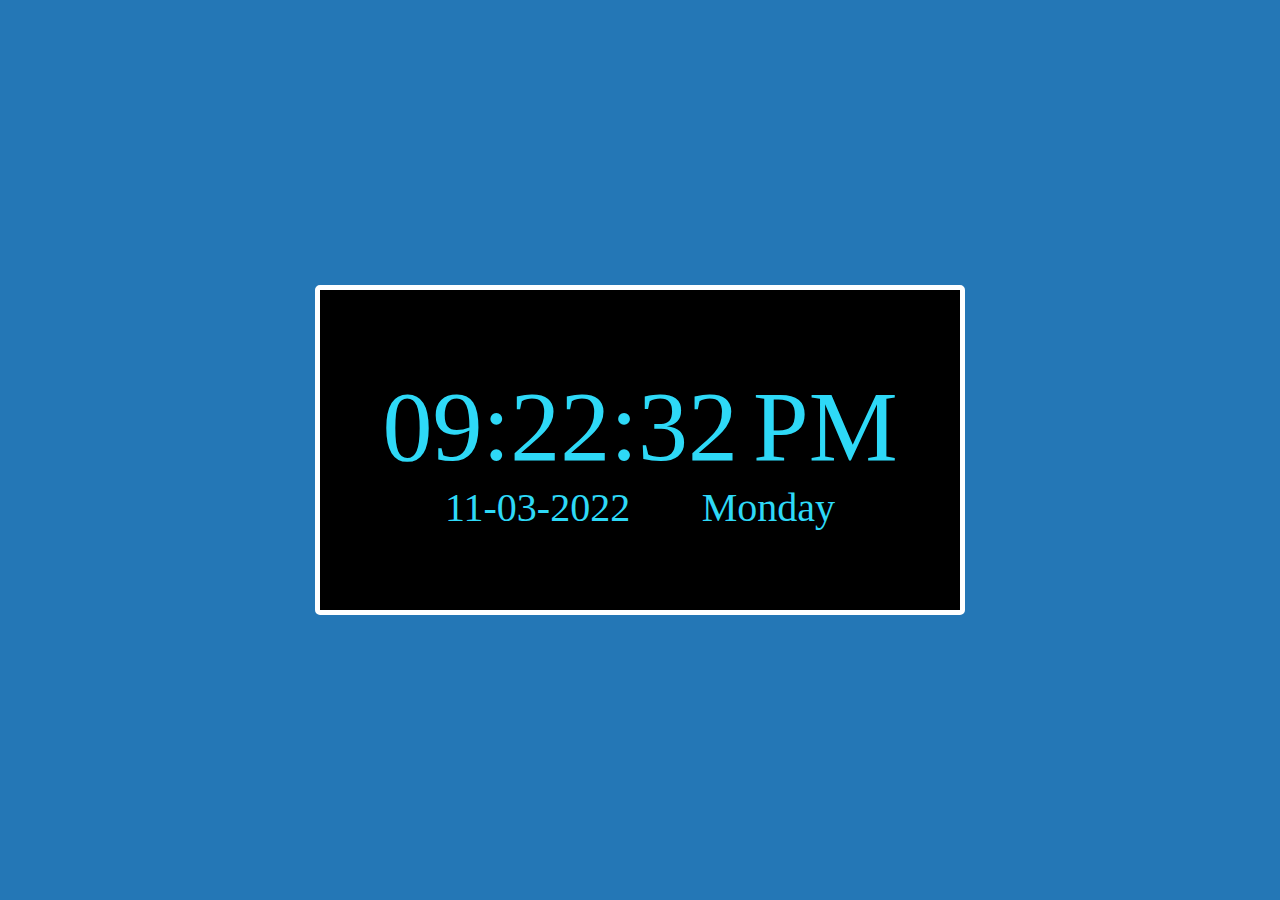
<file: index.html>
<!DOCTYPE html>
<html lang="en">
<head>
    <meta charset="UTF-8">
    <meta http-equiv="X-UA-Compatible" content="IE=edge">
    <meta name="viewport" content="width=device-width, initial-scale=1.0">
    <link rel="stylesheet" href="myStyle.css">
    <title>Clock</title>
</head>
<body class="clock-body">
    <div class="clock-box">
        <!-- <div class="headers">
            <h1>Time</h1>
        </div> -->
        <div class="time">
            <span class="hour">09</span>
            <span class="divider">:</span>
            <span class="minute">22</span>
            <span class="divider">:</span>
            <span class="second">32</span>
            <span class="am-pm">PM</span>
        </div>
        <div class="date-day">
            <span>11-03-2022</span>
            <span>Monday</span>
        </div>
    </div>
</body>
</html>
</file>
<file: myStyle.css>
*{
    margin: 0;
    padding: 0;
}
.clock-body{
    background-color: #2477b6;
    height: 100vh;
    width: 100%;
    display: flex;
    align-items: center;
    justify-content: center;
    /* font-style: P000; */
    /* font-family:-apple-system, BlinkMacSystemFont, 'Segoe UI', Roboto, Oxygen, Ubuntu, Cantarell, 'Open Sans', 'Helvetica Neue', sans-serif */
}
.clock-box{
    /* margin-top: 200px; */
    height: 300px;
    width: 600px;
    border-radius: 5px;
    background-color: black;
    color: #2ed9f7;
    padding: 10px 20px;
    font-size: 40px;
    border: 5px solid #ffffff;
    display: flex;
    flex-direction: column;
    align-items: center;
    justify-content: center;

}
.date-day{
    display: flex;
    flex-direction: row;
    justify-content: space-between;
    width: 65%;
}
.time{
    display: flex;
    align-items: center;
    justify-content: center;
    font-size: 100px;
}
.am-pm{
    /* margin: 0 15px; */
    margin-left: 15px;
    font-weight: 100;
}
</file>
